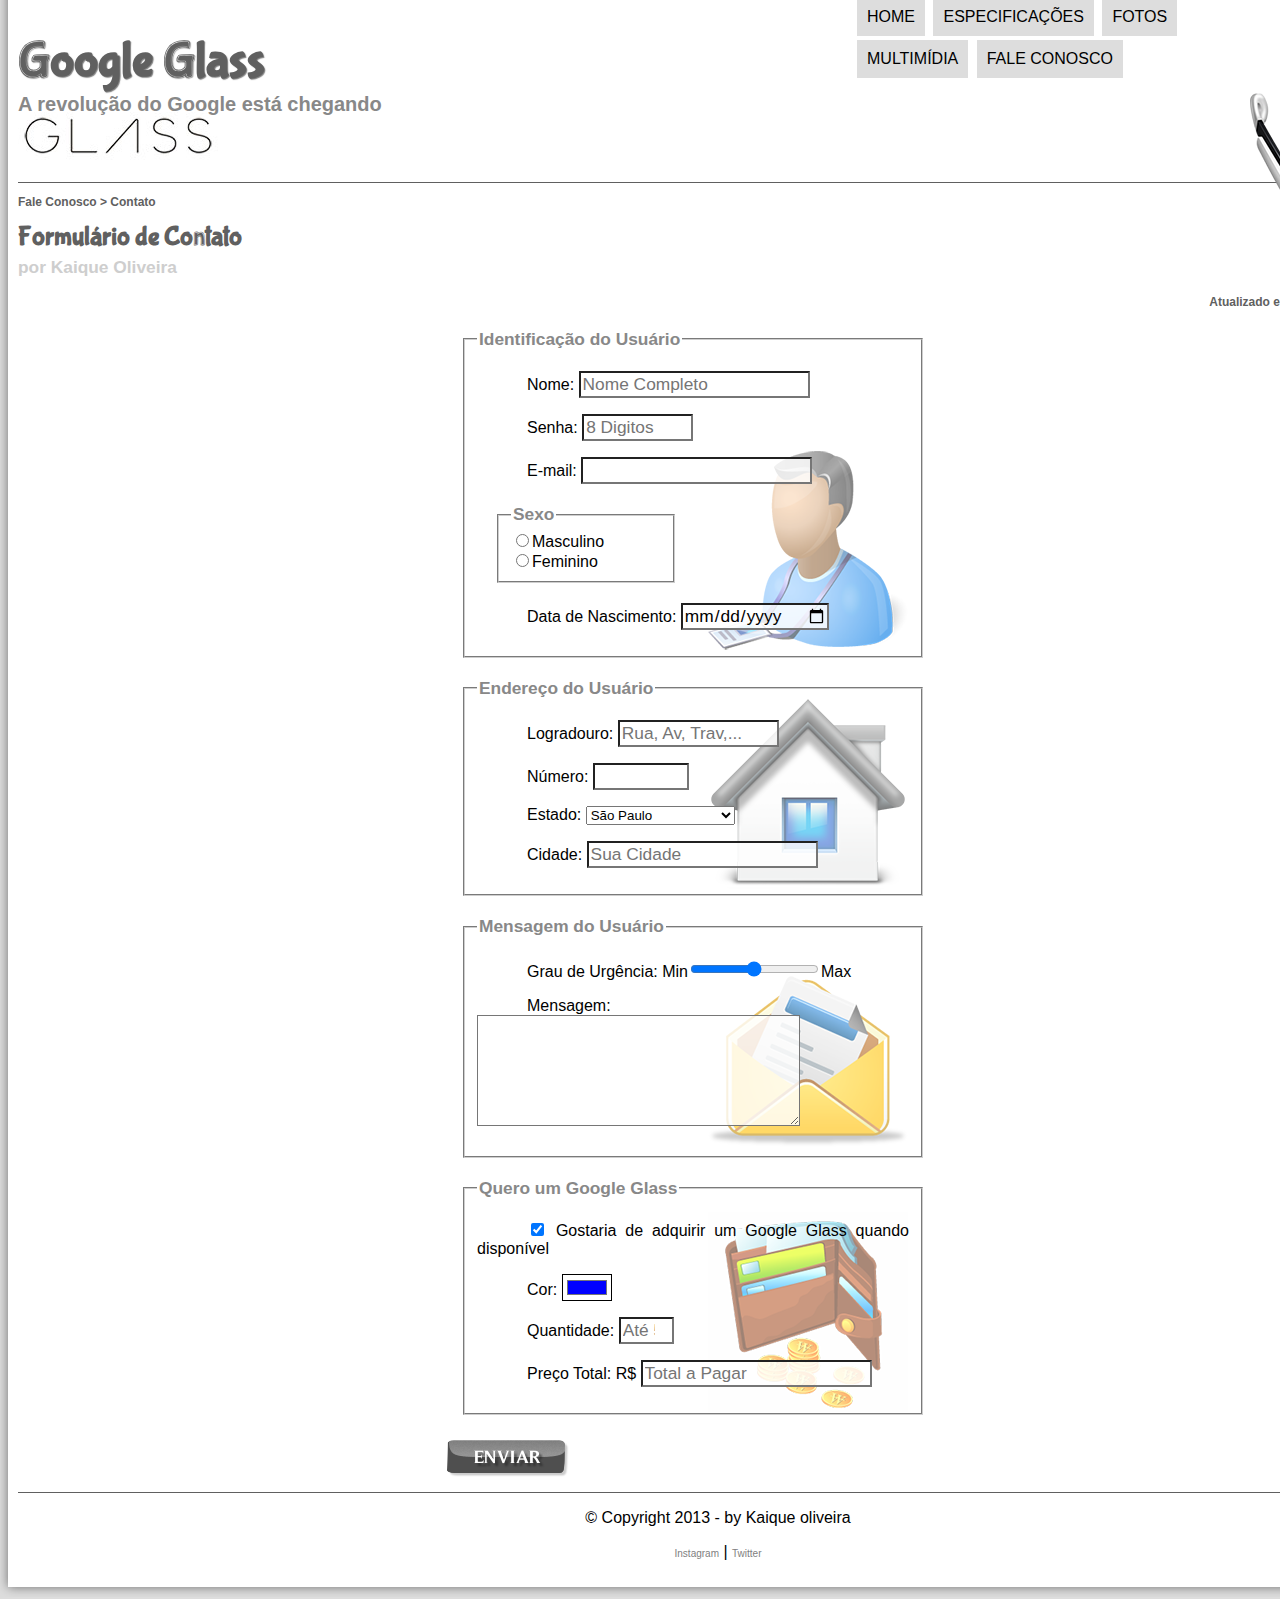
<file: fale-conosco.html>
<!DOCTYPE html>
<html lang="en">
<head>
    <meta charset="UTF-8">
    <meta http-equiv="X-UA-Compatible" content="IE=edge">
    <meta name="viewport" content="width=device-width, initial-scale=1.0">
    <title>Tudo sobre Google Glass</title>
</head>

<script src="_javascript/funcoes.js"></script>

<link rel="stylesheet" href="_css/estilo.css">
<link rel="stylesheet" href="_css/form.css">

<body>
<div id="interface">

    <header id="cabecalho">
        <hgroup>  
            <h1>Google Glass</h1>
            <h2>A revolução do Google está chegando</h2>
        </hgroup>

        <img id="icone" src="_imagens/glass-oculos-preto-med.png" alt="imagem de óculos">

        <nav id="menu">
            <h1>Menu Principal</h1>
            <ul>
                <li onmouseover="mudafoto('_imagens/home.png')" onmouseout="mudafoto('_imagens/contato.png')"><a href="index.html">Home</a></li>
                <li onmouseover="mudafoto('_imagens/especificacoes.png')" onmouseout="mudafoto('_imagens/contato.png')"><a href="specs.html">Especificações</a></li>
                <li onmouseover="mudafoto('_imagens/fotos.png')" onmouseout="mudafoto('_imagens/contato.png')"><a href="fotos.html">Fotos</a></li>
                <li onmouseover="mudafoto('_imagens/multimidia.png')" onmouseout="mudafoto('_imagens/contato.png')"><a href="multimidia.html">Multimídia</a></li>
                <li onmouseover="mudafoto('_imagens/contato.png')" onmouseout="mudafoto('_imagens/contato.png')"><a href="fale-conosco.html">Fale conosco</a></li>
            </ul>
        </nav>
    </header>

    <section id="corpo-full">
        <article id="noticia-principal">
            <header id="cabecalho-artigo">
                <hgroup>
                    <h3>Fale Conosco > Contato</h3>
                    <h1>Formulário de Contato</h1>
                    <h2>por Kaique Oliveira</h2>
                    <h3 class="direita">Atualizado em 01/Maio/2013</h3>
                </hgroup>
            </header>

            <form method="post" id="fcontato" action="mailto:contato@kaqukakk.com" oninput="calc_total();">

                <fieldset id="usuario">
                    <legend>Identificação do Usuário</legend>
                        <p><label for="cnome">Nome: </label><input type="text" name="tnome" id="cnome" size="20" maxlength="30" placeholder="Nome Completo"></p>
                        <p><label for="csenha">Senha: </label><input type="password" name="tsenha" id="csenha" size="8" maxlength="8" placeholder="8 Digitos"></p>
                        <p><label for="cmail">E-mail: </label><input type="email" name="tmail" id="cmail" size="20" maxlength="40"></p>
                        <fieldset id="sexo">
                            <legend>Sexo</legend>
                                <input type="radio" name="tsexo" id="cmasc"><label for="cmasc">Masculino</label><br>
                                <input type="radio" name="tsexo" id="cfem"><label for="cfem">Feminino</label>
                        </fieldset>
                        <p>Data de Nascimento: <input type="date" name="tnasc" id="cnasc" size="8" maxlength="8" placeholder="dd/mm/yyyy"></p>
                </fieldset>

                <fieldset id="endereco">
                    <legend>Endereço do Usuário</legend>
                        <p><label for="crua">Logradouro: </label><input type="text" name="trua" id="crua" size="13" maxlength="80" placeholder="Rua, Av, Trav,..."></p>
                        <p><label for="cnum">Número: </label><input type="number" name="tnum" id="cnum" min="0" max="99999"></p>
                        <p><label for="cest">Estado: </label>
                            <select name="test" id="cest">
                                <optgroup label="Região Sudeste">
                                    <option value="RJ">Rio de Janeiro</option>
                                    <option value="SP" selected>São Paulo</option>
                                    <option value="MG">Mina Gerais</option>
                                </optgroup>
                                <optgroup label="Região Sul">
                                    <option value="PR">Paraná</option>
                                    <option value="SC">Santa Catarina</option>
                                    <option value="RS">Rio Grande Do Sul</option>
                                </optgroup>
                            </select>
                        </p>
                        <p><label for="ccid">Cidade: </label><input type="text" name="tcid" id="ccid" maxlength="40" size="20" placeholder="Sua Cidade" list="cidades"></p>
                        <datalist id="cidades">
                            <option value="Rio de Janeiro"></option>
                            <option value="Nova Iguaçu"></option>
                            <option value="Niterói"></option>
                            <option value="Belford Roxo"></option>
                        </datalist>
                </fieldset> 

                <fieldset id="mensagem">
                    <legend>Mensagem do Usuário</legend>
                        <p><label for="curg">Grau de Urgência: Min</label><input type="range" name="turg" id="curg" min="0" max="12" step="2">Max</p>
                        <p><label for="cmsg">Mensagem:</label>
                            <textarea name="tmsg" id="cmsg" cols="30" rows="5" placeholder="Deixe aqui Sua Mensagem">
                            </textarea>
                        </p>
                </fieldset>

                <fieldset id="pedido">
                    <legend>Quero um Google Glass</legend>
                        <p><input type="checkbox" name="tped" id="cped" checked>
                            <label for="cped">Gostaria de adquirir um Google Glass quando disponível</label>
                        </p>
                        <p><label for="ccor">Cor:</label>
                            <input type="color" name="tcor" id="ccor" value="#0000ff">
                        </p>
                        <p><label for="cqtd">Quantidade:</label>
                            <input type="number" name="tqtd" id="cqtd" min="0" max="5" placeholder="Até 5">
                        </p>
                        <p><label for="ctot">Preço Total: R$</label>
                            <input type="text" name="ttot" id="ctot" placeholder="Total a Pagar" readonly>
                        </p>
                </fieldset>

                <input type="image" name="tenviar" src="_imagens/botao-enviar.png">
            </form>
        </article>
    </section>

<footer id="rodape">
    <p>© Copyright 2013 - by Kaique oliveira</p>
    <p><a href="https://www.instagram.com/southmemes_sa/" target="_blank">Instagram</a> | <a href="https://twitter.com/AbacaxiKaka" target="_blank">Twitter</a></p>
    </footer> 
</div>
</body>
</html>
</file>
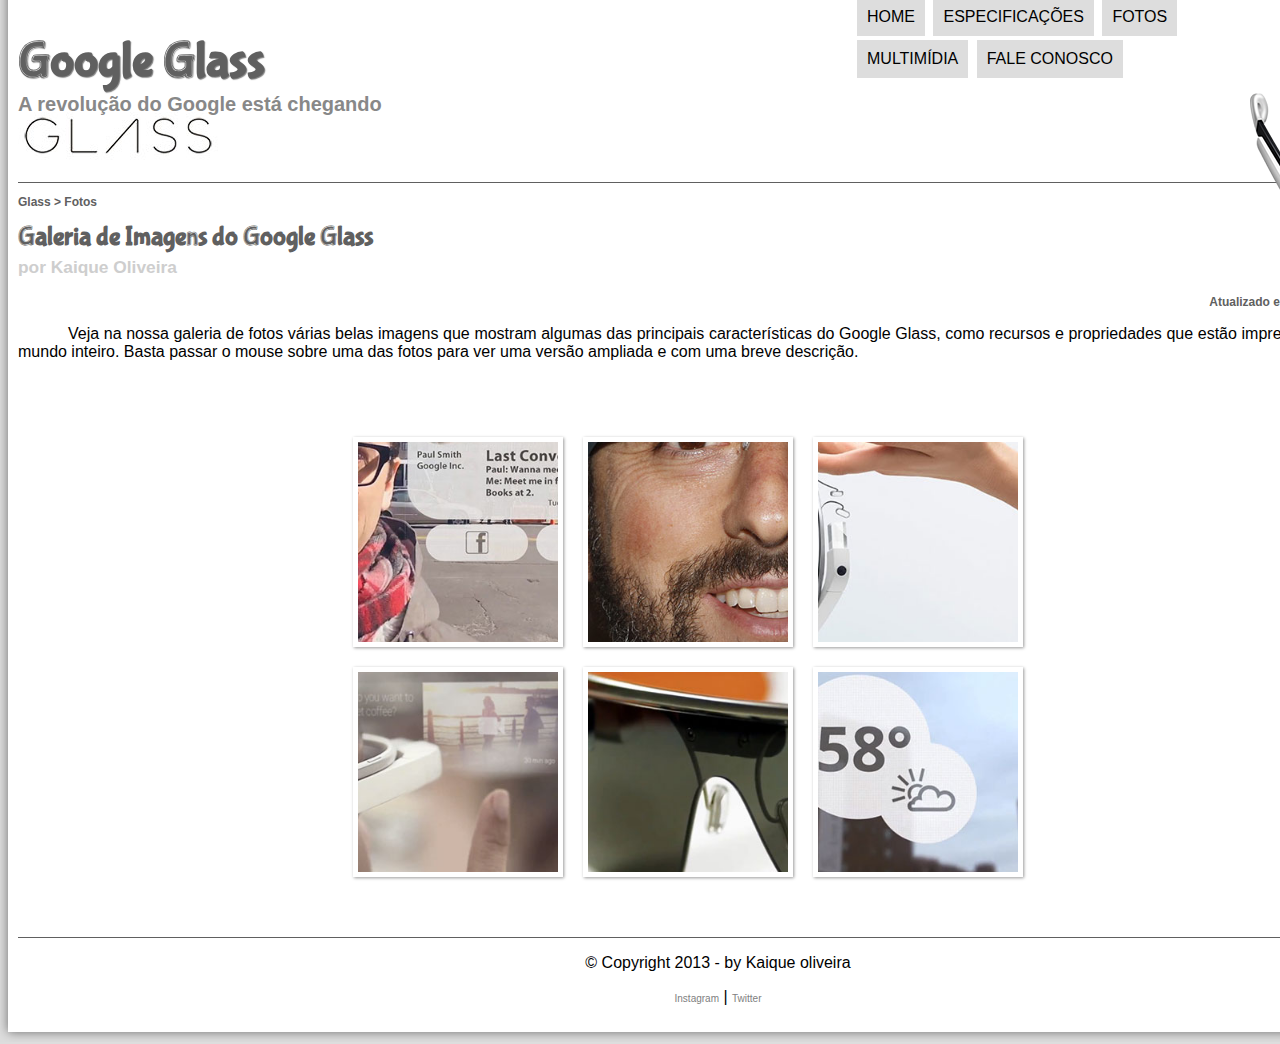
<file: fotos.html>
<!DOCTYPE html>
<html lang="en">
<head>
    <meta charset="UTF-8">
    <meta http-equiv="X-UA-Compatible" content="IE=edge">
    <meta name="viewport" content="width=device-width, initial-scale=1.0">
    <title>Tudo sobre Google Glass</title>
</head>

<script src="_javascript/funcoes.js"></script>
<link rel="stylesheet" href="_css/estilo.css">
<link rel="stylesheet" href="_css/fotos.css">

<body>
<div id="interface">

    <header id="cabecalho">
    <hgroup>  
    <h1>Google Glass</h1>
    <h2>A revolução do Google está chegando</h2>
    </hgroup>

    <img id="icone" src="_imagens/glass-oculos-preto-med.png" alt="imagem de óculos">

    <nav id="menu">
        <h1>Menu Principal</h1>
        <ul>
            <li onmouseover="mudafoto('_imagens/home.png')" onmouseout="mudafoto('_imagens/fotos.png')"><a href="index.html">Home</a></li>
            <li onmouseover="mudafoto('_imagens/especificacoes.png')" onmouseout="mudafoto('_imagens/fotos.png')"><a href="specs.html">Especificações</a></li>
            <li onmouseover="mudafoto('_imagens/fotos.png')" onmouseout="mudafoto('_imagens/fotos.png')"><a href="fotos.html">Fotos</a></li>
            <li onmouseover="mudafoto('_imagens/multimidia.png')" onmouseout="mudafoto('_imagens/fotos.png')"><a href="multimidia.html">Multimídia</a></li>
            <li onmouseover="mudafoto('_imagens/contato.png')" onmouseout="mudafoto('_imagens/fotos.png')"><a href="fale-conosco.html">Fale conosco</a></li>
        </ul>
    </nav>
    </header>

    <section id="corpo-full">
        <article id="noticia-principal">
            <header id="cabecalho-artigo">
                <hgroup>    
                    <h3>Glass > Fotos</h3>
                    <h1>Galeria de Imagens do Google Glass</h1>
                    <h2>por Kaique Oliveira</h2>
                    <h3 class="direita">Atualizado em 01/Maio/2013</h3>
                </hgroup>
            </header>
    

    <p>Veja na nossa galeria de fotos várias belas imagens que mostram algumas das principais características do Google Glass, como recursos e propriedades que estão impressionando o mundo inteiro. Basta passar o mouse sobre uma das fotos para ver uma versão ampliada e com uma breve descrição.</p>

    <ul id="album-fotos">
    <li id="foto01"><span>Agenda e lembretes</span></li>
    <li id="foto02"><span>Sergey Brin usando o Glass</span></li>
    <li id="foto03"><span>Leve e compacto</span></li>
    <li id="foto04"><span>Sensação de tela 50"</span></li>
    <li id="foto05"><span>Vários tipos de lente</span></li>
    <li id="foto06"><span>Informações importantes</span></li>
    </ul>

        </article>
    </section>

    <footer id="rodape">
        <p>© Copyright 2013 - by Kaique oliveira</p>
        <p><a href="https://www.instagram.com/southmemes_sa/" target="_blank">Instagram</a> | <a href="https://twitter.com/AbacaxiKaka" target="_blank">Twitter</a></p>
    </footer> 
</div>
</body>
</html>
</file>
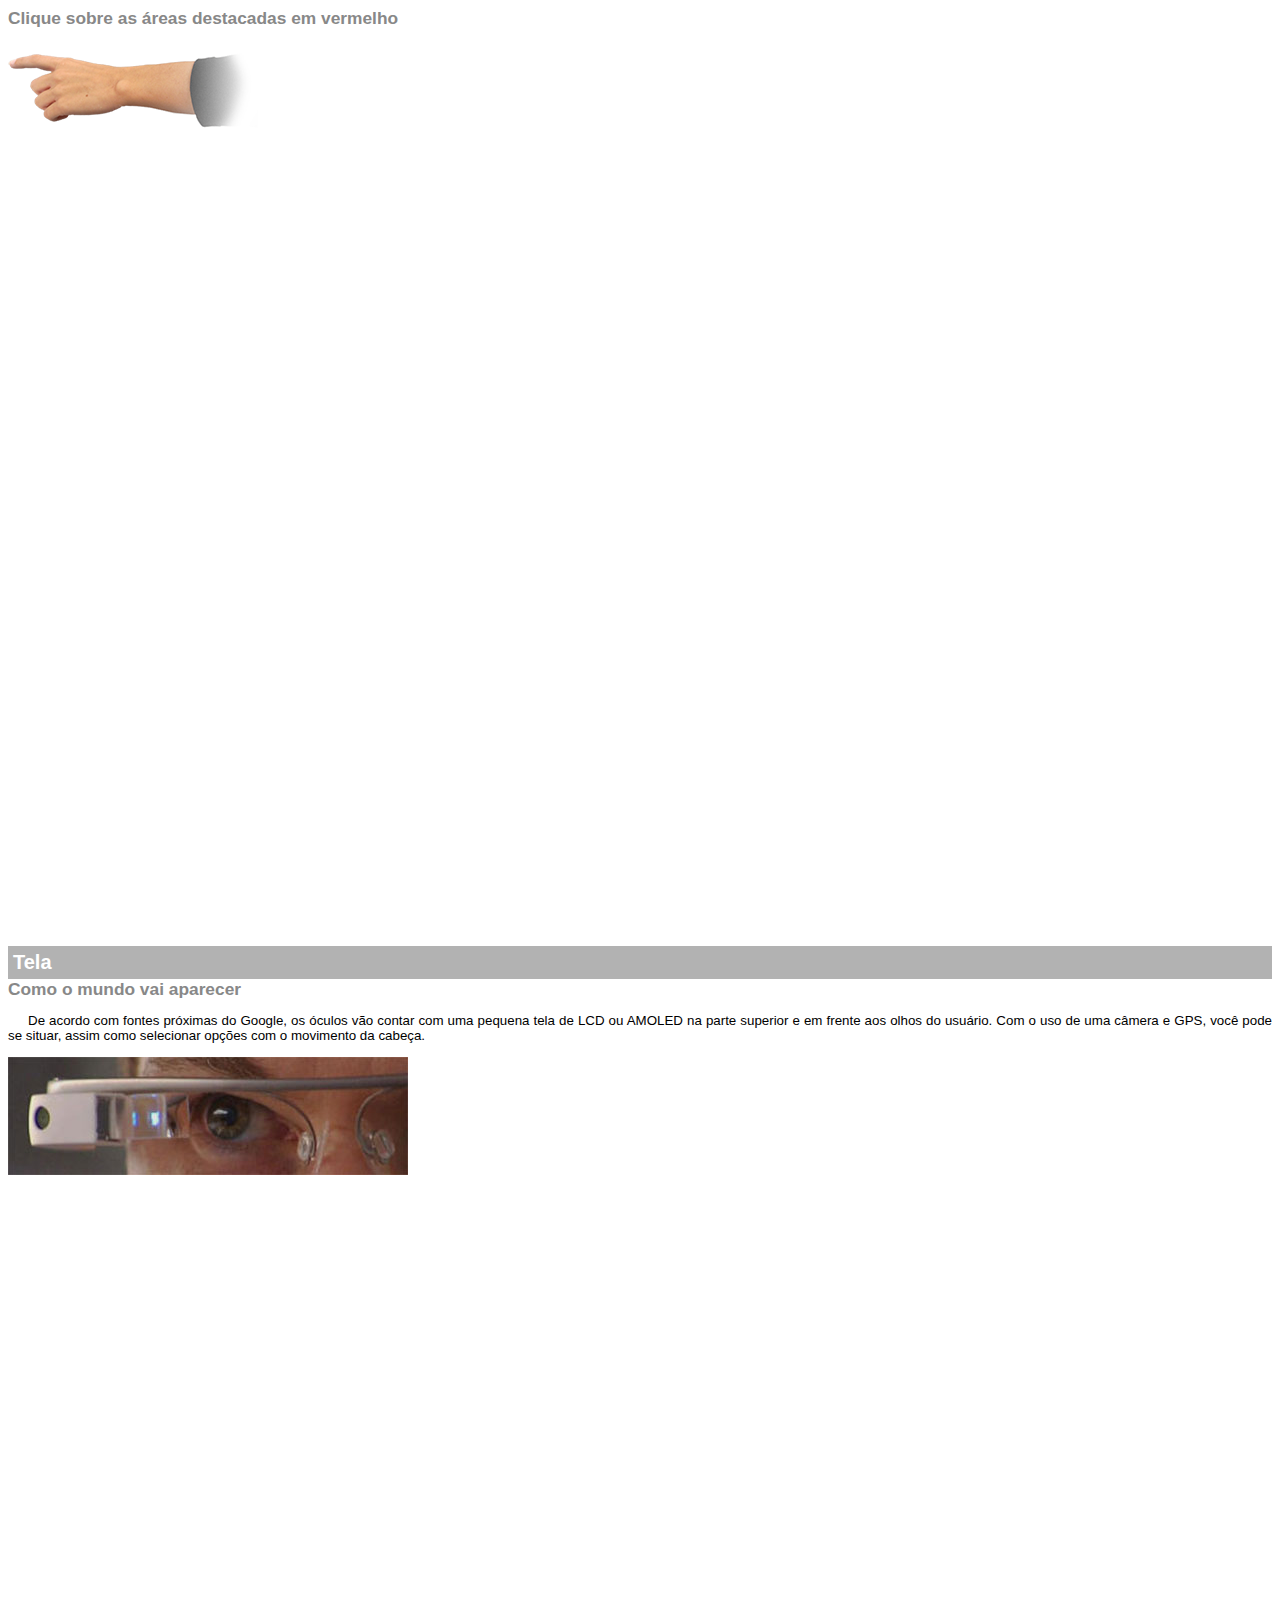
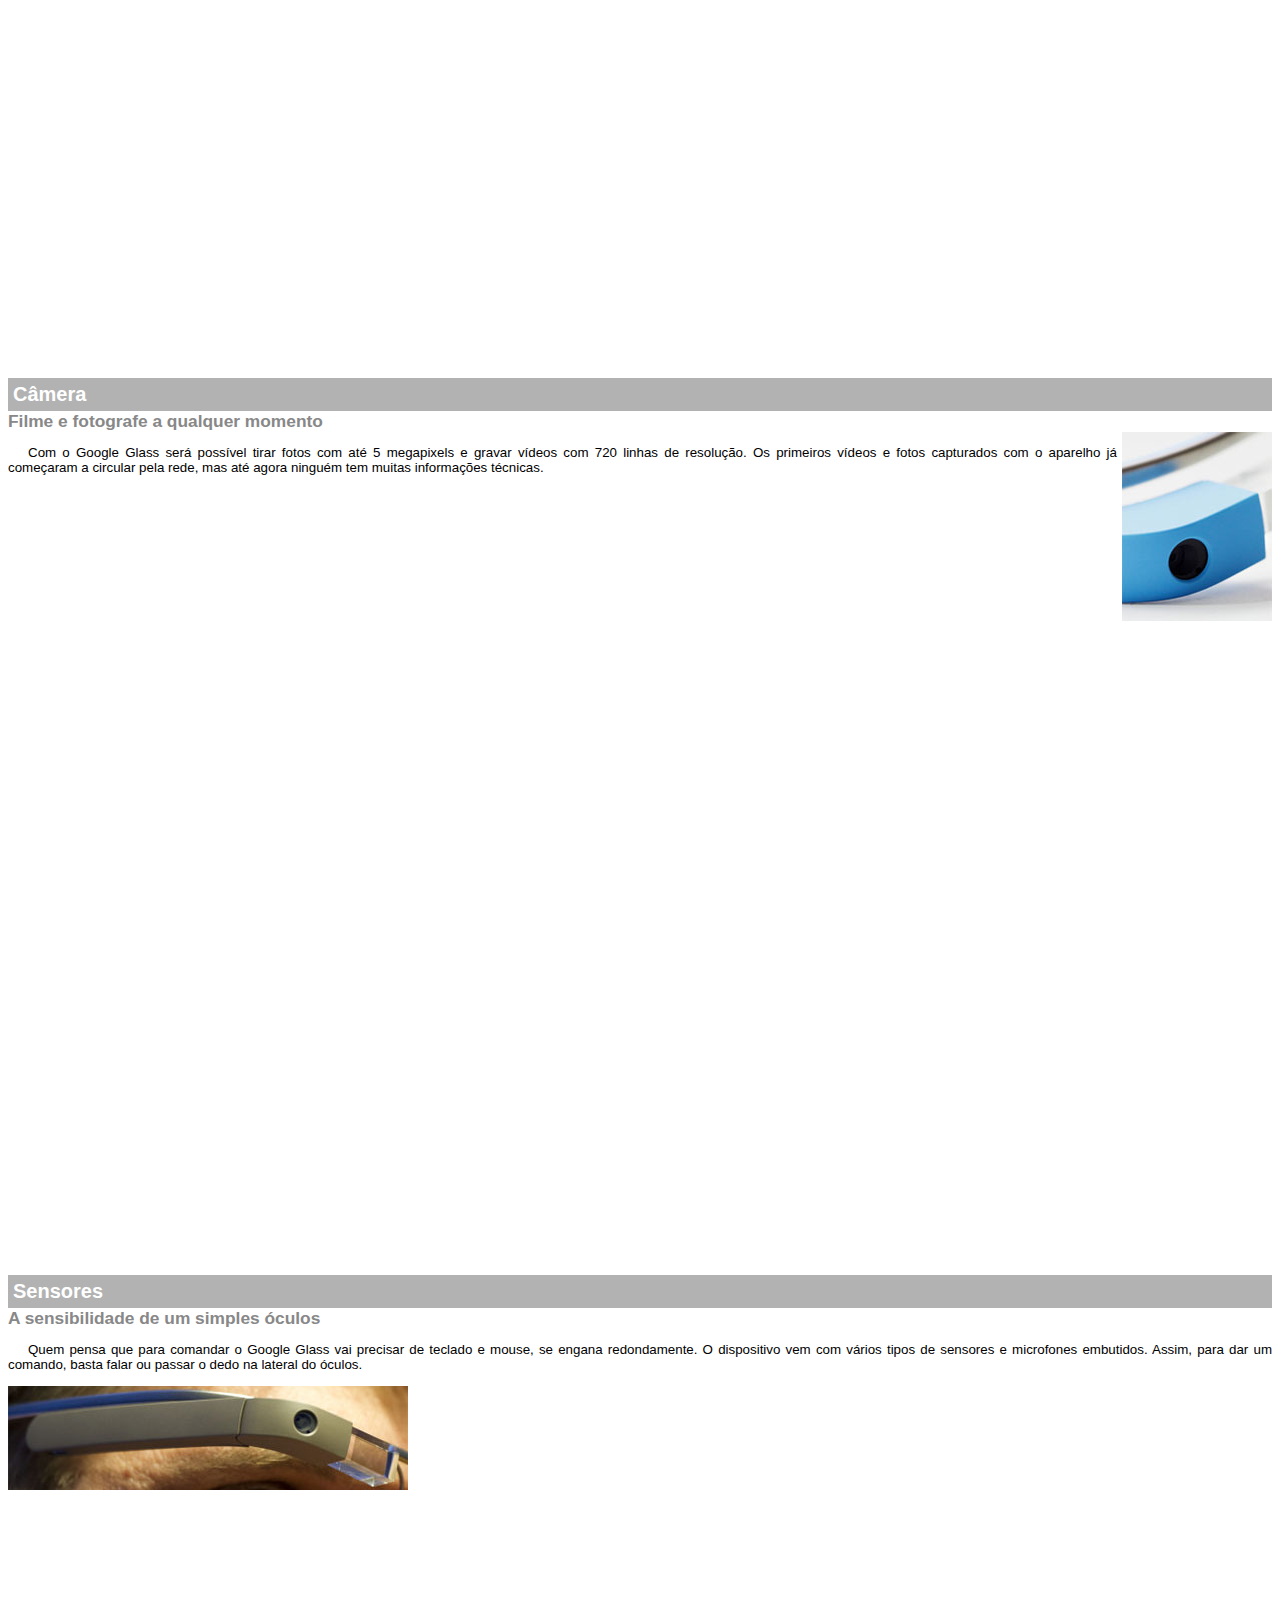
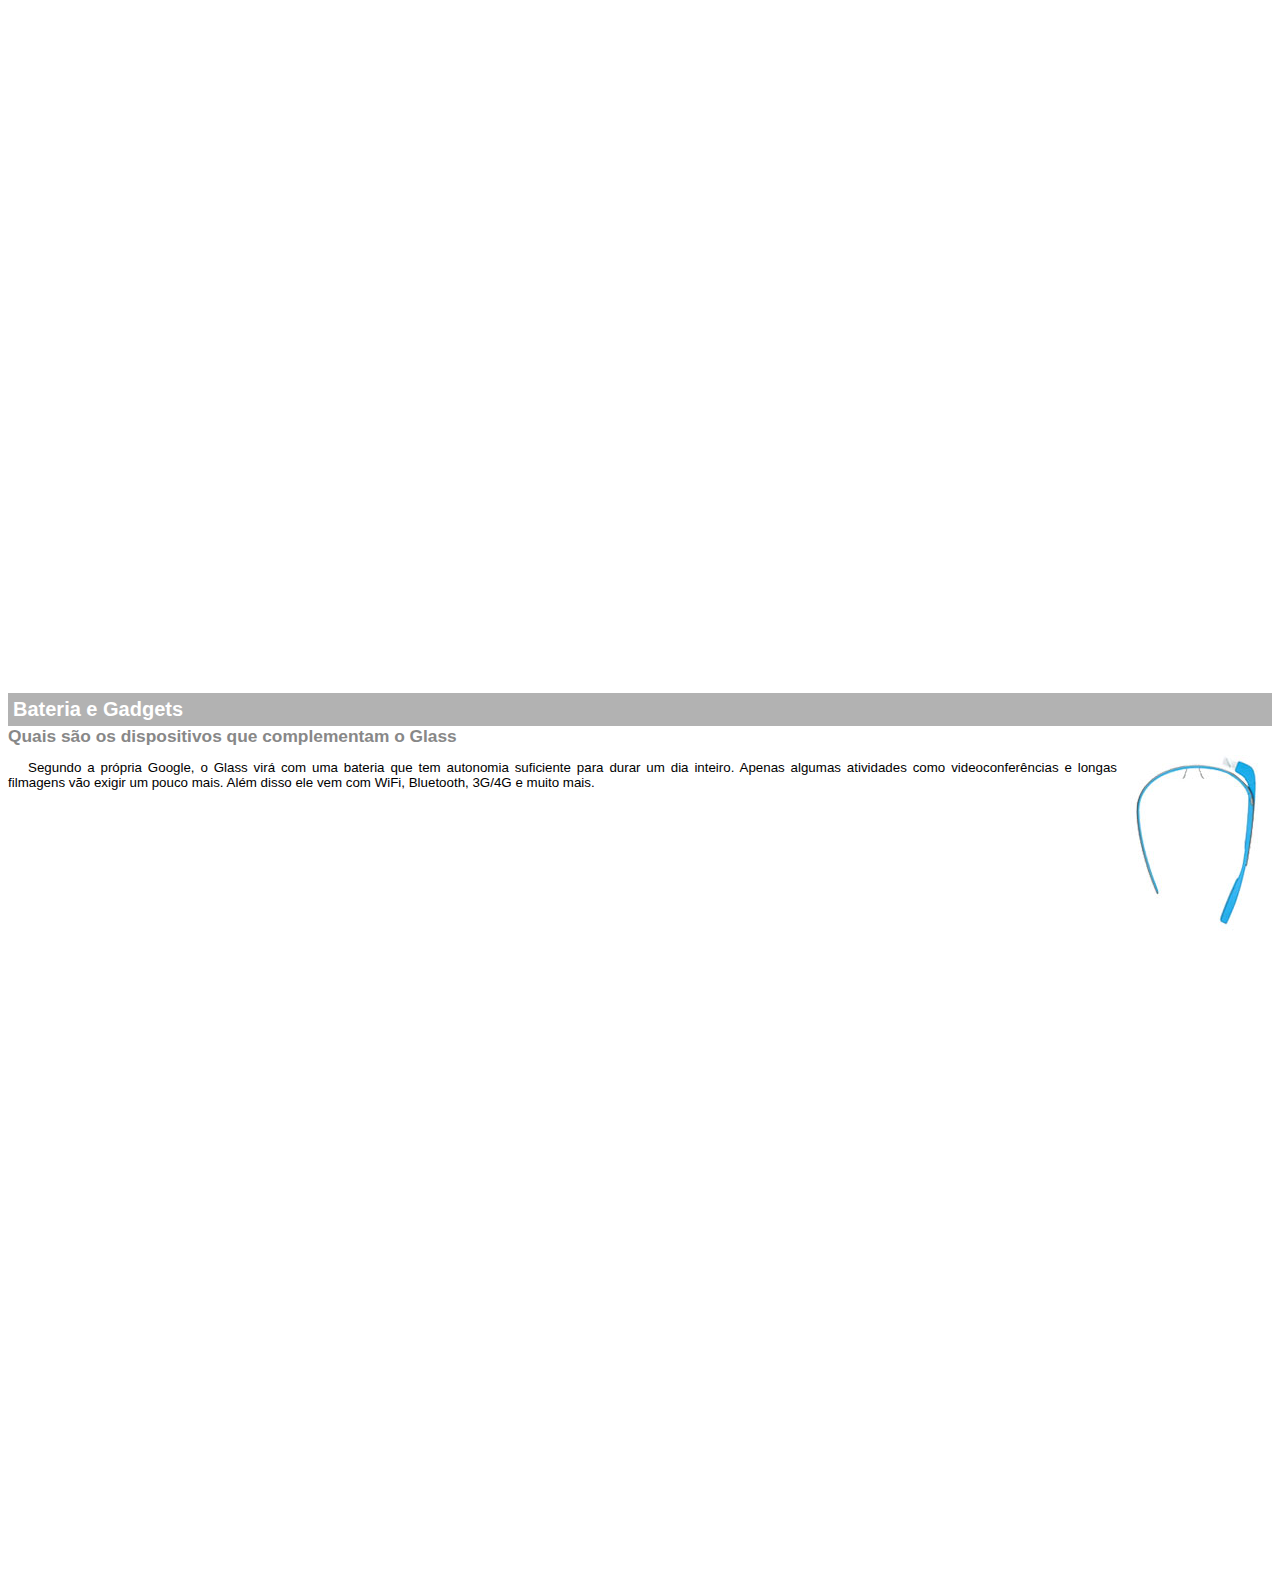
<file: google-glass.html>
<!DOCTYPE html>
<html lang="pt-br">
<head>
    <meta charset="UTF-8">
    <meta http-equiv="X-UA-Compatible" content="IE=edge">
    <meta name="viewport" content="width=device-width, initial-scale=1.0">
    <title>Informações sobre Google Glass</title>
</head>
<style>
    body {
        font-family: arial;
        font-size: 10pt;
        overflow: hidden;
    }
    p {
        text-align: justify;
        text-indent: 20px;
    }
    article h1 {
        font-size: 15pt;
        color: white;
        background-color: rgba(0, 0, 0, 0.3);
        padding: 5px;
        margin: 0px;
    }
    article h2 {
        font-size: 13pt;
        color: #888;
        margin: 0px;
    }
    article {
        margin-bottom: 800px;
    }
    img.img-dir {
        display: block;
        float: right;
        margin-left: 5px;
    }
</style>
<body>

<article id="topo">
    <header>
        <h2>Clique sobre as áreas destacadas em vermelho</h2>
    </header>
<img src="_imagens/mao.png" alt="Mão apontando para a esquerda">
</article>

<article id="tela">
    <header>
        <h1>Tela</h1>
        <h2>Como o mundo vai aparecer</h2>
    </header>
    <p>De acordo com fontes próximas do Google, os óculos vão contar com uma pequena tela de LCD ou AMOLED na parte superior e em frente aos olhos do usuário. Com o uso de uma câmera e GPS, você pode se situar, assim como selecionar opções com o movimento da cabeça.</p>
    <img src="_imagens/det-tela.jpg" alt="Tela do google glass">
</article> 

<article id="camera">
    <header>
        <h1>Câmera</h1>
        <h2>Filme e fotografe a qualquer momento</h2>
    </header>    
    <img src="_imagens/det-camera.jpg" class="img-dir" alt="Camera do google glass">
    <p>Com o Google Glass será possível tirar fotos com até 5 megapixels e gravar vídeos com 720 linhas de resolução. Os primeiros vídeos e fotos capturados com o aparelho já começaram a circular pela rede, mas até agora ninguém tem muitas informações técnicas.</p>
</article> 

<article id="sensores">
    <header>
        <h1>Sensores</h1>
        <h2>A sensibilidade de um simples óculos</h2>
    </header>
    <p>Quem pensa que para comandar o Google Glass vai precisar de teclado e mouse, se engana redondamente. O dispositivo vem com vários tipos de sensores e microfones embutidos. Assim, para dar um comando, basta falar ou passar o dedo na lateral do óculos.</p>
    <img src="_imagens/det-touch.jpg" alt="Sensores do Google Glass">
</article>

<article id="gadgets">
    <header>
        <h1>Bateria e Gadgets</h1>
        <h2>Quais são os dispositivos que complementam o Glass</h2>
    </header>
    <img src="_imagens/det-bateria.jpg" class="img-dir" alt="Bateria do Google glass">
    <p>Segundo a própria Google, o Glass virá com uma bateria que tem autonomia suficiente para durar um dia inteiro. Apenas algumas atividades como videoconferências e longas filmagens vão exigir um pouco mais. Além disso ele vem com WiFi, Bluetooth, 3G/4G e muito mais.</p>
</article>

</body>
</html>
</file>
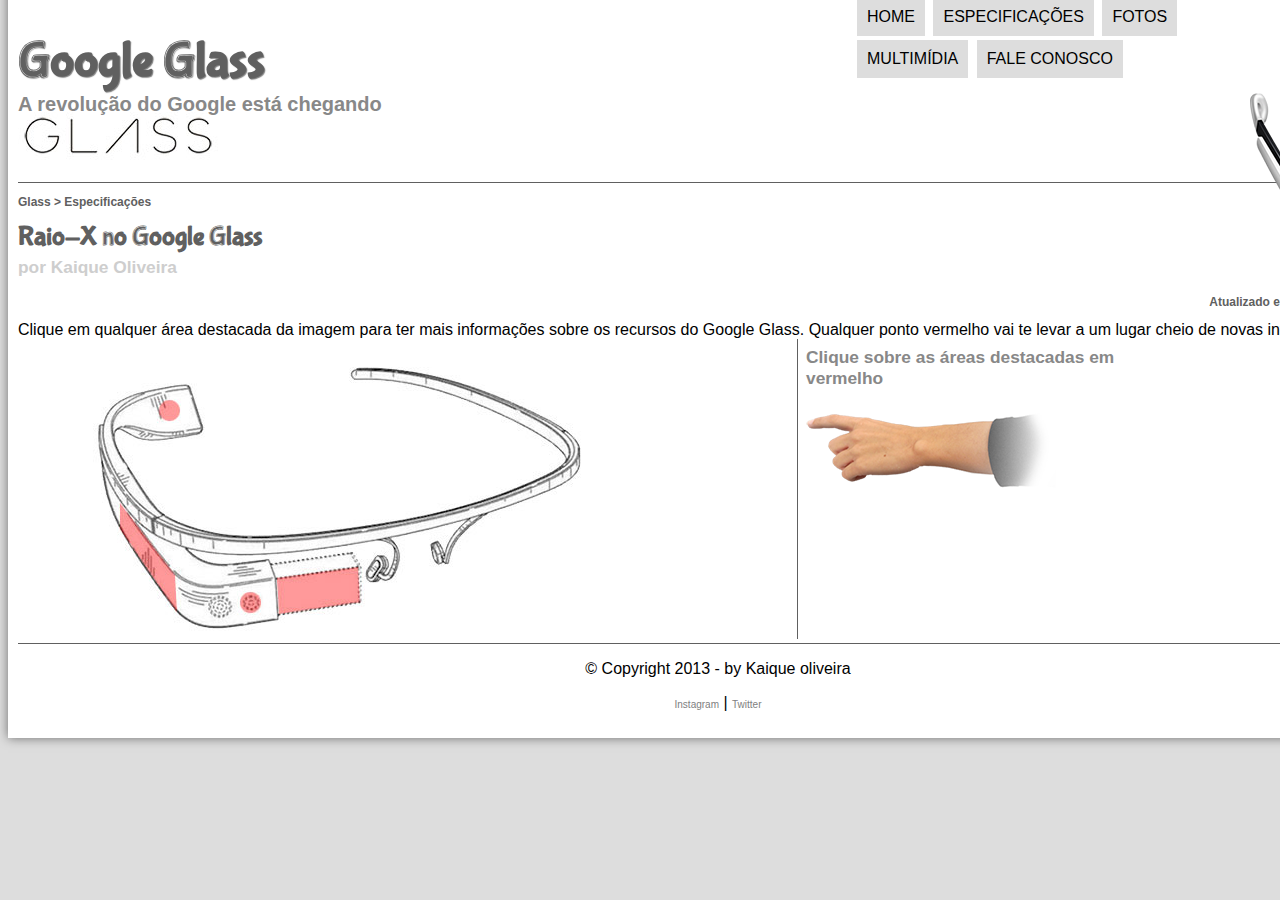
<file: specs.html>
<!DOCTYPE html>
<html lang="en">
<head>
    <meta charset="UTF-8">
    <meta http-equiv="X-UA-Compatible" content="IE=edge">
    <meta name="viewport" content="width=device-width, initial-scale=1.0">
    <title>Tudo sobre Google Glass</title>
</head>

<script src="_javascript/funcoes.js"></script>
<link rel="stylesheet" href="_css/estilo.css">
<link rel="stylesheet" href="_css/specs.css">

<body>
<div id="interface">

    <header id="cabecalho">
        <hgroup>  
            <h1>Google Glass</h1>
            <h2>A revolução do Google está chegando</h2>
        </hgroup>

    <img id="icone" src="_imagens/glass-oculos-preto-med.png" alt="imagem de óculos">

    <nav id="menu">
        <h1>Menu Principal</h1>
        <ul>
            <li onmouseover="mudafoto('_imagens/home.png')" onmouseout="mudafoto('_imagens/especificacoes.png')"><a href="index.html">Home</a></li>
            <li onmouseover="mudafoto('_imagens/especificacoes.png')" onmouseout="mudafoto('_imagens/especificacoes.png')"><a href="specs.html">Especificações</a></li>
            <li onmouseover="mudafoto('_imagens/fotos.png')" onmouseout="mudafoto('_imagens/especificacoes.png')"><a href="fotos.html">Fotos</a></li>
            <li onmouseover="mudafoto('_imagens/multimidia.png')" onmouseout="mudafoto('_imagens/especificacoes.png')"><a href="multimidia.html">Multimídia</a></li>
            <li onmouseover="mudafoto('_imagens/contato.png')" onmouseout="mudafoto('_imagens/especificacoes.png')"><a href="fale-conosco.html">Fale conosco</a></li>
        </ul>
    </nav>
    </header>

    <section id="corpo-full">
        <article id="noticia-principal">
            <header id="cabecalho-artigo">
                <hgroup>
                    <h3>Glass > Especificações</h3>
                    <h1>Raio-X no Google Glass</h1>
                    <h2>por Kaique Oliveira</h2>
                    <h3 class="direita">Atualizado em 01/Maio/2013</h3>
                </hgroup>
            </header>

            Clique em qualquer área destacada da imagem para ter mais informações sobre os recursos do Google Glass. Qualquer ponto vermelho vai te levar a um lugar cheio de novas informações.

            <section id="conteudo">
                <img src="_imagens/glass-esquema-marcado.jpg" usemap="#meumapa">
                <map name="meumapa">
                    <area shape="rect" coords="181,202,269,259" href="google-glass.html#tela" target="janela">
                    <area shape="circle" coords="158,243,10" href="google-glass.html#camera" target="janela">
                    <area shape="circle" coords="76,52,10" href="google-glass.html#gadgets" target="janela">
                    <area shape="poly" coords="27,144,81,216,82,251,27,169" href="google-glass.html#sensores" target="janela">
                </map>
                <iframe src="google-glass.html" frameborder="0" name="janela" id="frame-spec"></iframe>
            </section>
        </article>  
    </section>

    <footer id="rodape">
        <p>© Copyright 2013 - by Kaique oliveira</p>
        <p><a href="https://www.instagram.com/southmemes_sa/" target="_blank">Instagram</a> | <a href="https://twitter.com/AbacaxiKaka" target="_blank">Twitter</a></p>
    </footer> 
</div>
</body>
</html>
</file>
<file: _css/estilo.css>
@charset "UTF-8";
@import url('https://fonts.googleapis.com/css2?family=Roboto:wght@700;900&display=swap');
@font-face {
    font-family: 'FonteLogo';
    src: url(../_fonts/bubblegum-sans-regular.otf);
}


span {
    font-weight: bold;
    text-decoration: underline;
}
p {
    text-align: justify;
    text-indent: 50px;
}
div#interface {
    width: 1350px;
    background-color: white;
    margin: -20px auto 10px auto;
    box-shadow: 0px 0px 10px rgba(0, 0, 0, 0.5);
    padding: 10px;
}
a {
    color: rgb(252, 107, 107);
    text-decoration: none;
}
a:hover {
    text-decoration: underline;
}
body {
    background-color: #dddddd;
    color: rgb(0, 0, 0);
    font-family: Arial, sans-serif;
}
header#cabecalho img#icone {
    position: absolute;
    top: 70px;
    left: 1250px;
}
header#cabecalho {
    border-bottom: 1px #606060 solid;
    height: 150px; 
    background: url("../_imagens/glass-logo-peq.jpg") no-repeat 0px 80px;
}
header#cabecalho h1 {
    font-family: FonteLogo , sans-serif; 
    font-size: 50px;
    color: #606060;
    text-shadow: 1px 1px 1px rgba(0, 0, 0, 0.5);
    padding: 0px;
    margin-bottom: 2px;
}
header#cabecalho h2 {
    font-family: "Titillium Web", sans-serif;
    font-size: 20px;
    color: #888888;
    padding: 0px;
    margin-top: 2px;
}

/* Formatação de imagens com legendas */

figure.foto-legenda {
    position: relative;
    border: 8px solid white;
    box-shadow: 1px 1px 4px black;
}
figure.foto-legenda img {
    width: 100%;
    height: 100%;
}
figure.foto-legenda figcaption {
    opacity: 0;
    position: absolute;
    top: 0px;
    background-color: rgba(0, 0, 0, 0.4);
    color: white;
    width: 100%;
    height: 100%;
    padding: 10px; 
    box-sizing: border-box;
    transition: opacity 0.5s;
}
figure.foto-legenda:hover figcaption {
    opacity: 1;
}

/* Formatação menu */

nav#menu {
    display: block;
}
nav#menu ul {
    list-style: none;
    text-transform: uppercase;
    position: absolute;
    top: -20px;
    left: 815px;
}
nav#menu li {
    display: inline-block;
    background-color: #dddddd;
    padding: 10px;
    margin: 2px;
    transition: background-color .5s;
}
nav#menu li:hover {
    background-color: gray;
}
nav#menu h1 {
    display: none;
}
nav#menu a {
    color: black;
    text-decoration: none;
}
nav#menu a:hover {
    color: #ffffff;
}

/* formatação corpo */    

section#corpo {
    display: block;
    width: 670px;
    float: left;
    border-right: 1px #606060 solid;
    padding-right: 20px ;
}
article#noticia-principal h2 {
    font-size: 12pt;
    color: #606060;
    background-color: #dddddd;
    padding: 5px 0px 5px 0px;
    margin: 10px 0px 10px 0px;
}
header#cabecalho-artigo h1 {
    font-family: 'FonteLogo', sans-serif;
    font-size: 20pt;
    color: #606060;
    margin-bottom: 0px;
    margin-top: 0px;
}
header#cabecalho-artigo h2 {
    font-size: 13pt;
    color: #cecece;
    background-color: #ffffff;
    margin: 0px;
}
header#cabecalho-artigo h3 {
    font-size: 12px;
    color: #606060;
}
.direita {
    text-align: right;    
}
table#tabela {
    border: 1px solid #606060;
    border-spacing: 0px;
    margin-left: auto;
    margin-right: auto;
}
table#tabela td {
    border: 1px solid #606060;
    padding: 10px;
    vertical-align: top;
}
table#tabela td.ce {
    text-align: right;
    color: white;
    background-color: #606060;
    font-weight: bold;
}
table#tabela td.cd {
    text-align: left;
    color: black;
    background-color: rgb(187, 187, 187);
}
 table#tabela caption {
    color: #888;
    font-size: 20px;
    font-weight: bold;
 }
 table#tabela caption span {
    display: block;
    float: right;
    color: #000;
    font-size: 8pt;
    text-decoration: none;
    margin-top: 10px;
 }

/* formatação lateral */

aside#lateral {
    display: block;
    width: 625px;
    float: right;
    background-color: #dddddd;
    padding: 10px;
    margin-top: 10px;
    box-shadow: 2px 2px 2px rgba(0, 0, 0, 0.5);
}
aside#lateral h1 {
    font-family: 'FonteLogo', sans-serif;
    font-size: 20pt;
    color: #606060;
    margin-top: 0px;
}
aside#lateral h2 {
    background-color: #606060;
    color: #ffffff;
    font-size: 13pt;
    padding: 5px;
}

/* formatação rodape */

footer#rodape {
    clear: both;
    border-top: 1px #606060 solid;
}
footer#rodape p {
    text-align: center;

}

footer#rodape a {
    text-decoration: none;
    color: gray;
    font-size: 10px;
}

/* Formatação videos */

video#video01 {
    display: block;
    position:relative;
    left: 40px;
    bottom: 5px;
    width: 600px;
}
video#video02 {
    display: block;
    position: relative;
    left: 40px;
    bottom: 10px;
    width: 550px;
}
</file>
<file: _css/form.css>
@charset "UTF-8";

form {
    width: 500px;
    margin: auto;
}
input, textarea {
    font-family: sans-serif;
    font-weight: normal;
    font-size: 13pt;
    background-color: rgba(255, 255, 255, 0.8);
}
input:hover, textarea:hover {
    background-color: #ddd;
}
legend {
    color: #888;
    font-weight: bold;
    font-size: 13pt;
    font-family: sans-serif;
}
fieldset {
    border-color: #cecece;
    margin: 20px;
}
fieldset#sexo {
    width: 150px;
}
fieldset#usuario {
    background: url("../_imagens/icone-contato.png") no-repeat 95% 95%;
}
fieldset#endereco {
    background: url("../_imagens/icone-endereco.png") no-repeat 95% 95%;
}
fieldset#mensagem {
    background: url("../_imagens/icone-mensagem.png") no-repeat 95% 95%;
}
fieldset#pedido {
    background: url("../_imagens/icone-pagamento.png") no-repeat 95% 95%;
}
</file>
<file: _css/fotos.css>
@charset "UT-8";

span {
    text-decoration: none;
    font-weight: bold;
}

ul#album-fotos {
    width: 700px;
    margin: 0 auto;
    padding: 50px;
    overflow: hidden;
    list-style: none;
}
ul#album-fotos li {
    float: left;
    width: 200px;
    height: 200px;
    margin: 10px;
    border: 5px solid #fff;
    background-color: #fff;
    box-shadow: 1px 1px 3px rgba(0,0,0,0.4);
    transition: all 0.5s ease-in;
}

ul#album-fotos li span {
    opacity: 0;
    color: #fff;
    text-shadow: 1px 1px 1px #000;
    background-color: rgba(0,0,0,0.3);
    font-size: 9pt;
    line-height: 370px;
    padding: 5px;
}
ul#album-fotos li:hover {
    transform: scale(1.5);
}
ul#album-fotos li:hover span {
    opacity: 1;
}
ul#album-fotos li#foto01 {
    background: url('../_imagens/galeria-01.jpg') no-repeat;
    background-position: 50% 50%;
    background-size: 400px 400px;
    background-color: #fff;
}
ul#album-fotos li#foto01:hover {
    background-position: 0px 0px;
    background-size: 200px 200px;
}

ul#album-fotos li#foto02 {
    background: url('../_imagens/galeria-02.jpg') no-repeat;
    background-position: 50% 50%;
    background-size: 400px 400px;
    background-color: #fff;
}
ul#album-fotos li#foto02:hover {
    background-position: 0px 0px;
    background-size: 200px 200px;
}

ul#album-fotos li#foto03 {
    background: url('../_imagens/galeria-03.jpg') no-repeat;
    background-position: 50% 50%;
    background-size: 400px 400px;
    background-color: #fff;
}
ul#album-fotos li#foto03:hover {
    background-position: 0px 0px;
    background-size: 200px 200px;
}

ul#album-fotos li#foto04 {
    background: url('../_imagens/galeria-04.jpg') no-repeat;
    background-position: 50% 50%;
    background-size: 400px 400px;
    background-color: #fff;
}
ul#album-fotos li#foto04:hover {
    background-position: 0px 0px;
    background-size: 200px 200px;
}
ul#album-fotos li#foto05 {
    background: url('../_imagens/galeria-05.jpg') no-repeat;
    background-position: 50% 50%;
    background-size: 400px 400px;
    background-color: #fff;
}
ul#album-fotos li#foto05:hover {
    background-position: 0px 0px;
    background-size: 200px 200px;
}

ul#album-fotos li#foto06 {
    background: url('../_imagens/galeria-06.jpg') no-repeat;
    background-position: 50% 50%;
    background-size: 400px 400px;
    background-color: #fff;
}
ul#album-fotos li#foto06:hover {
    background-position: 0px 0px;
    background-size: 200px 200px;
}
</file>
<file: _css/specs.css>
@charset "UTF-8";

section#conteudo {
    width: 1200px;
    margin: auto;
}
iframe#frame-spec {
    width: 400px;
    height: 300px;
    margin-left: 200px;
    overflow: hidden;
    border-left: 1px #606060 solid;
}
iframe#frame-spec::-webkit-scrollbar { 
    display: none;
}
</file>
